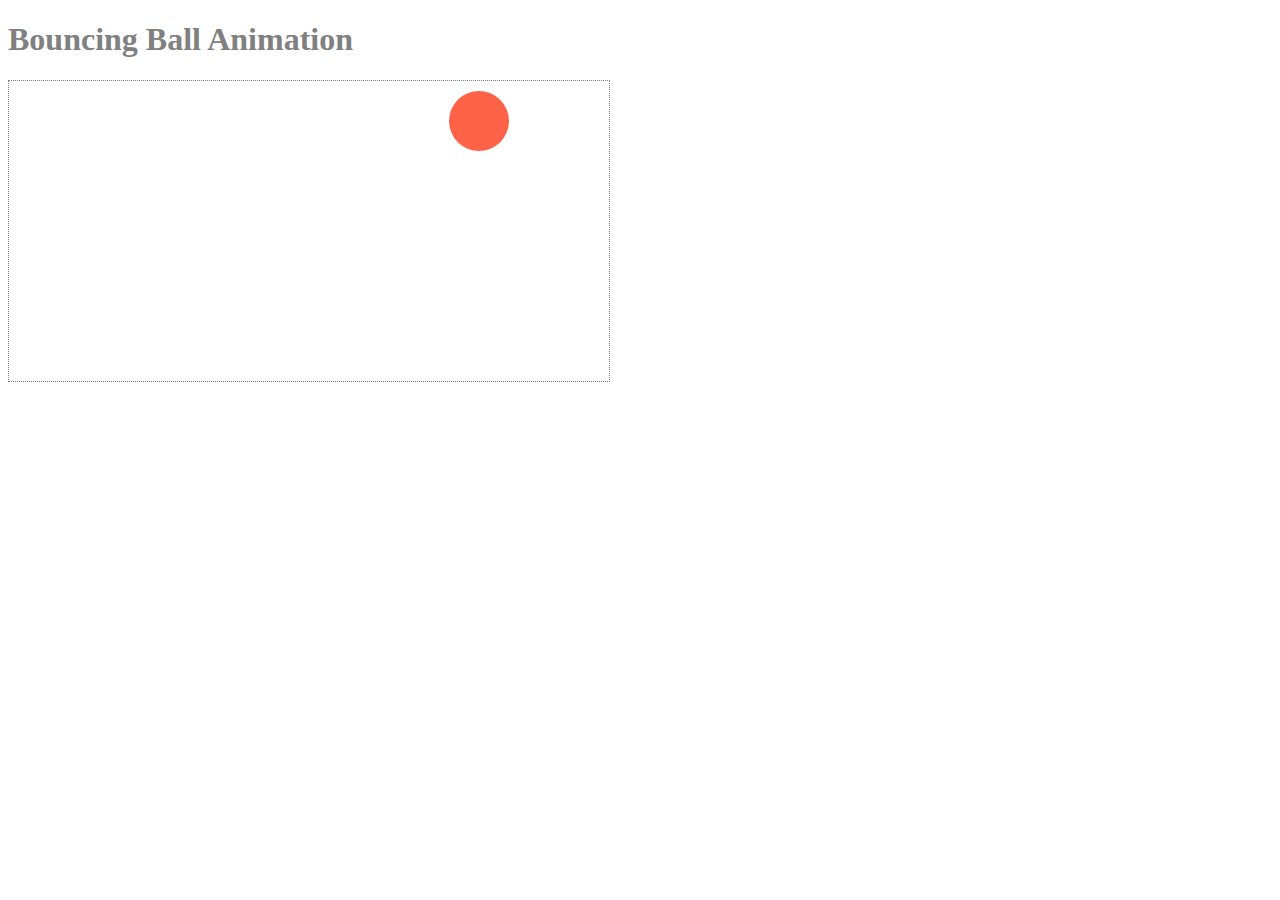
<file: ballAnimation/index.html>
<!DOCTYPE html>
<html>
<head>
	<title>Animation</title>
	<link rel="stylesheet" type="text/css" href="style.css">
</head>
<body>
	<h1>Bouncing Ball Animation</h1>
	<canvas id="myCanvas" width="600px" height="300px"></canvas>
	<script type="text/javascript" src="bounce.js"></script>
</body>
</html><!DOCTYPE html>
<html>
<head>
	<title></title>
</head>
<body>

</body>
</html>
</file>
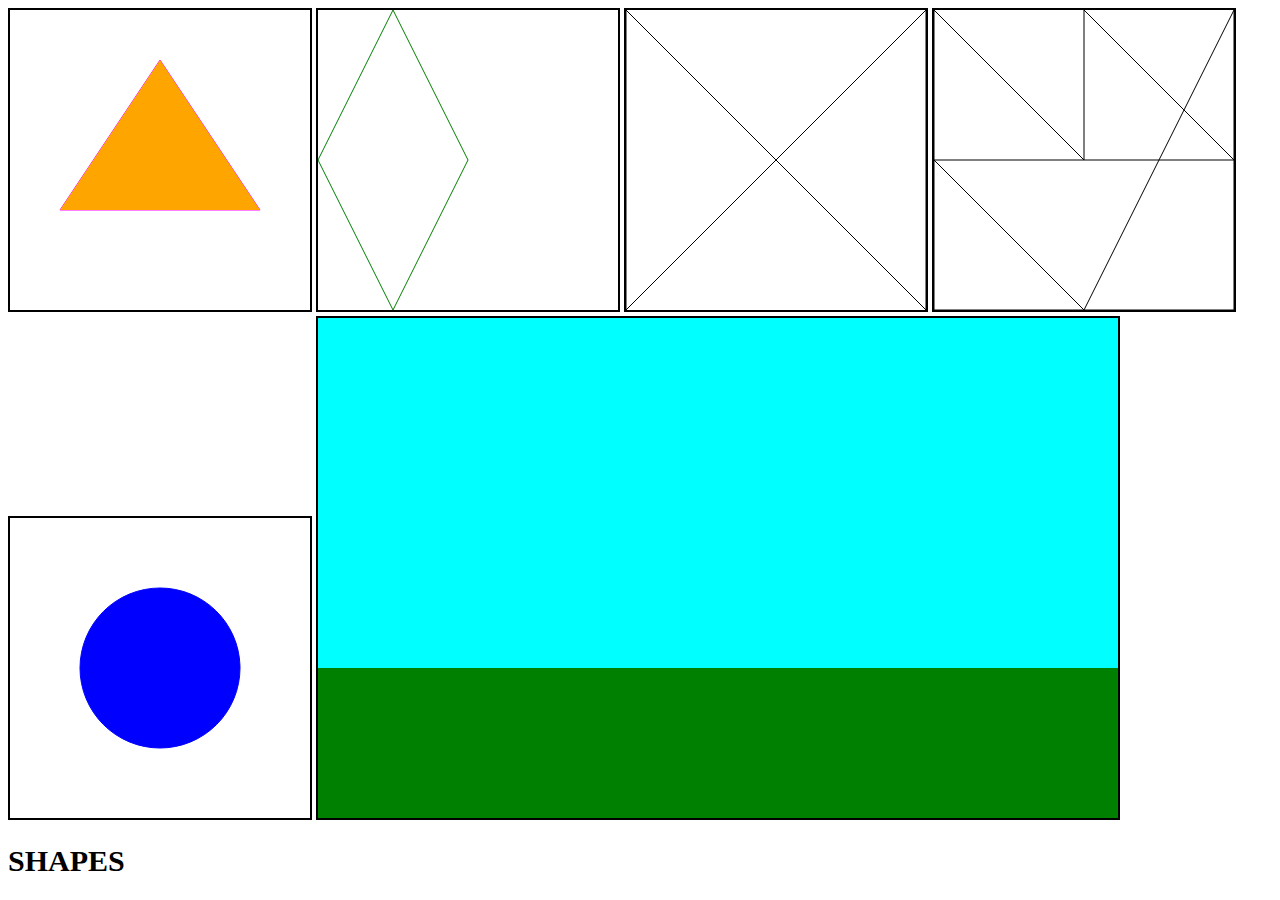
<file: coordinates&path/index.html>
<!DOCTYPE html>
<html>
<head>
	
	<title>Canvas</title>
	<link rel="stylesheet" type="text/css" href="style.css">
</head>

<body>
	<canvas id='myCanvas' width='300px' height='300px'> </canvas>
	<canvas id='myCanvas2' width='300px' height='300px'> </canvas>
	<canvas id='myCanvas3' width='300px' height='300px'> </canvas>
	<canvas id='myCanvas4' width='300px' height='300px'> </canvas>
	<canvas id='myCanvas5' width='300px' height='300px'> </canvas>
	<canvas id='myCanvas6' width='800px' height='500px'> </canvas>
	<script type="text/javascript" src='drawCanvas.js'> </script>

<h1> SHAPES</h1>
</body>
</html>
</file>
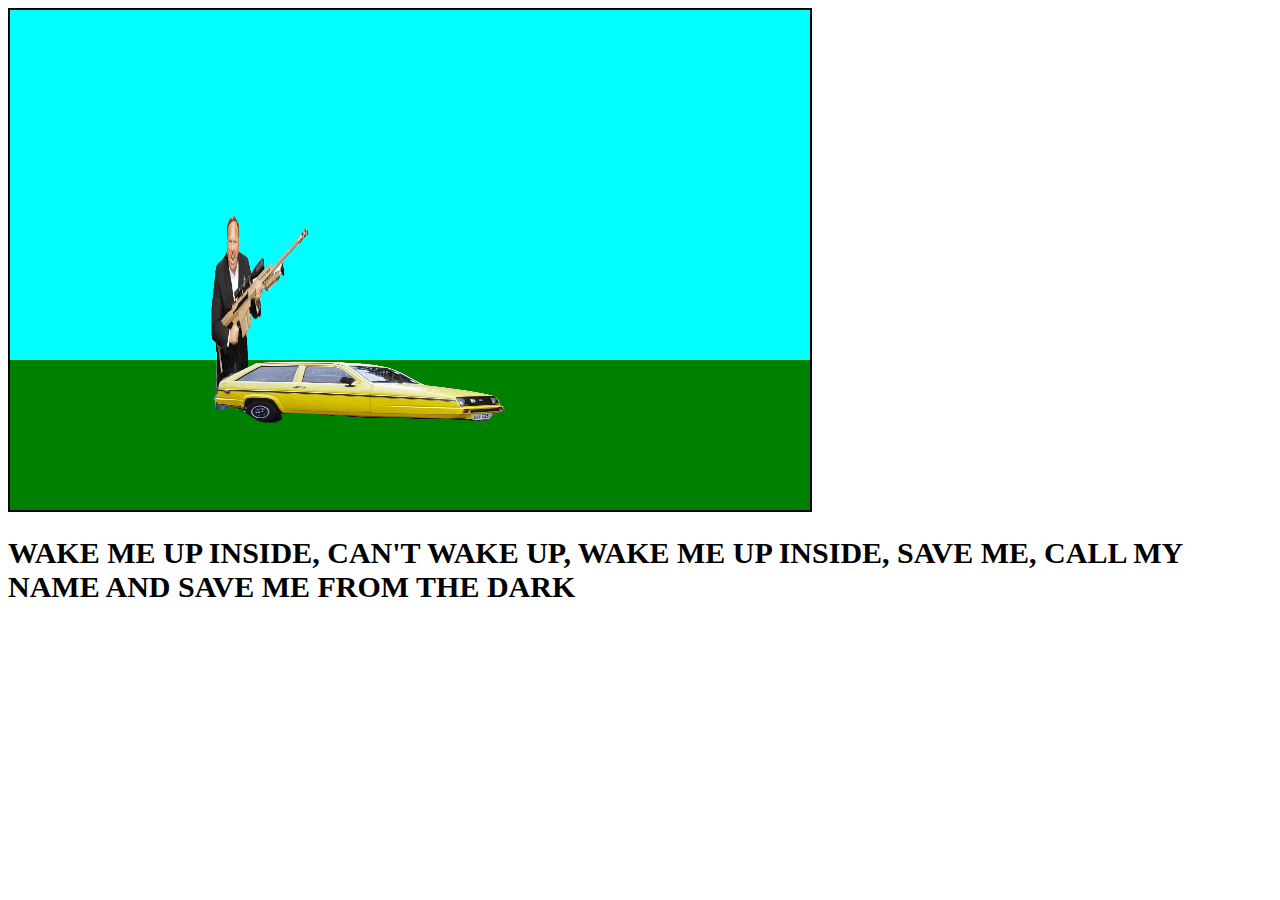
<file: drawimage/index.html>
<!DOCTYPE html>
<html>
<head>
	
	<title>Canvas</title>
	<link rel="stylesheet" type="text/css" href="style.css">
</head>

<body>

	<canvas id='myCanvas6' width='800px' height='500px'> </canvas>
	<script type="text/javascript" src='drawImage.js'> </script>

<h1> WAKE ME UP INSIDE, 
CAN'T WAKE UP, 
WAKE ME UP INSIDE,
SAVE ME,
CALL MY NAME AND SAVE ME FROM THE DARK</h1>
</body>
</html>
</file>
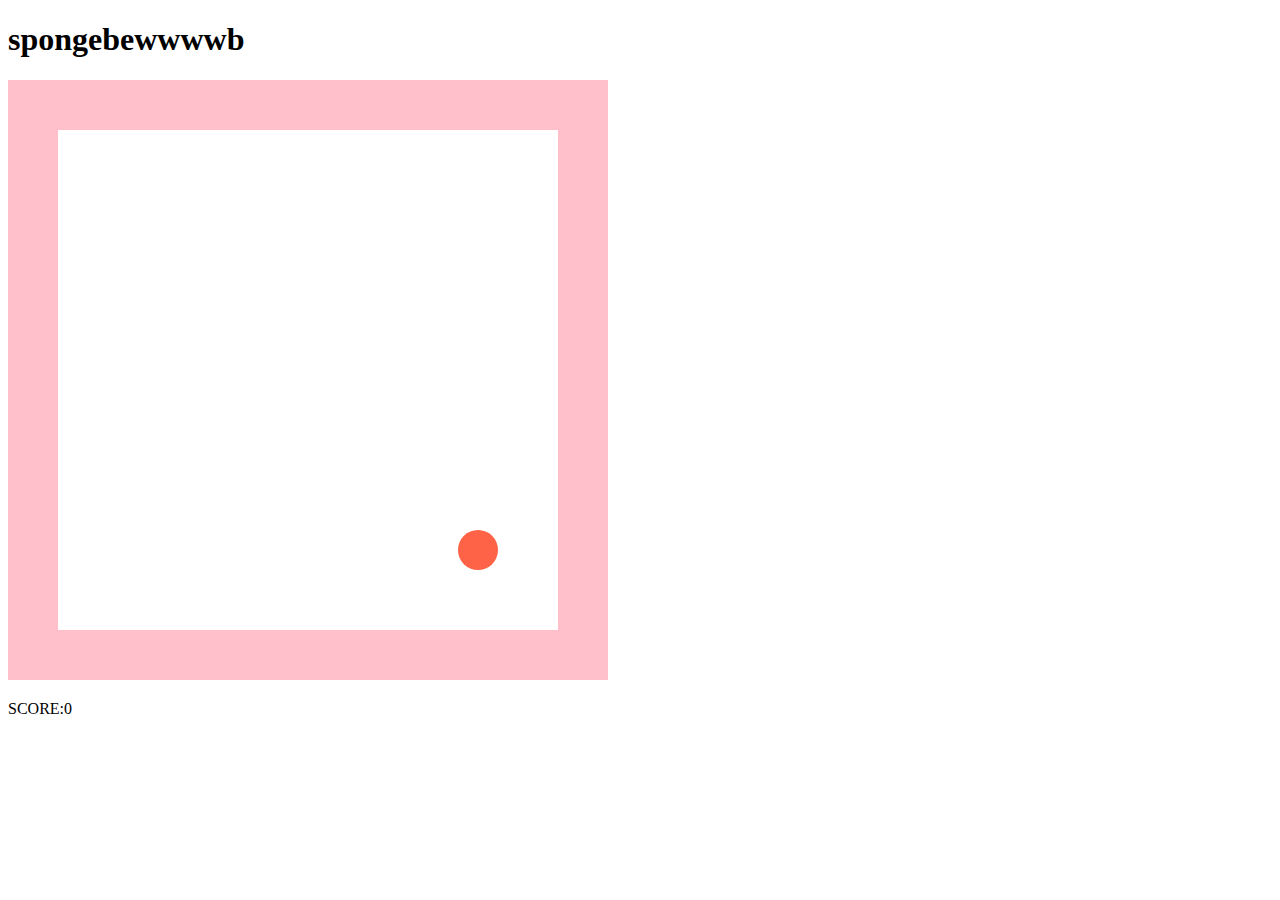
<file: keyboard project/index.html>
<!DOCTYPE html>
<html>
<head>
	<title>Spongebob game</title>
	<link rel="stylesheet" type="text/css" href="style.css">
</head>
<body>
<h1>spongebewwwwb</h1>
<canvas id="mycanvas" width="500px" height="500px"></canvas>
<script type="text/javascript" src='keyboard.js'></script>
<p id="scoreSystem">SCORE:0</p>
</body>
</html>
</file>
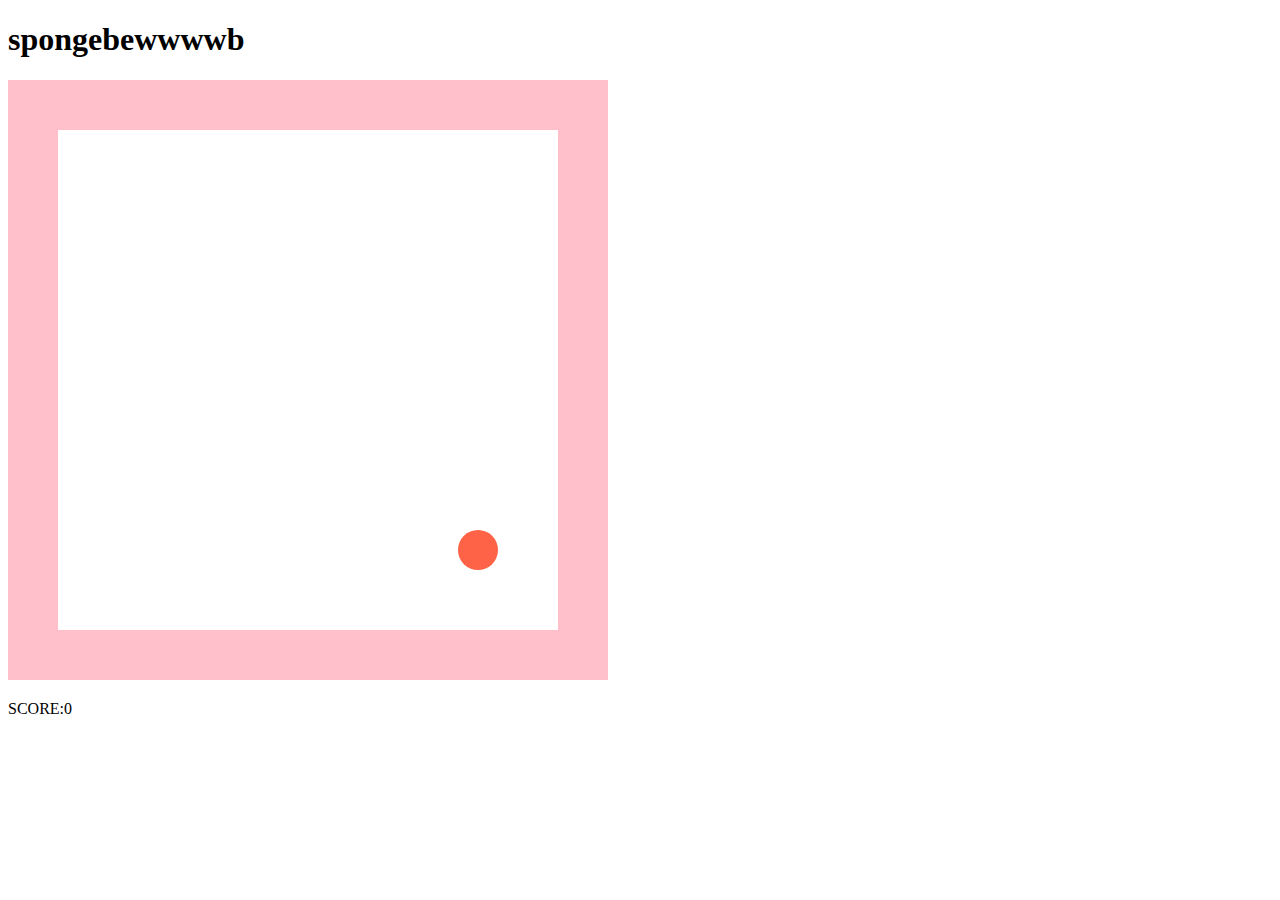
<file: pacman/index.html>
<!DOCTYPE html>
<html>
<head>
	<title>Spongebob game</title>
	<link rel="stylesheet" type="text/css" href="style.css">
</head>
<body>
<h1>spongebewwwwb</h1>
<canvas id="mycanvas" width="500px" height="500px"></canvas>
<script type="text/javascript" src='pacman.js'></script>
<p id="scoreSystem">SCORE:0</p>
</body>
</html>
</file>
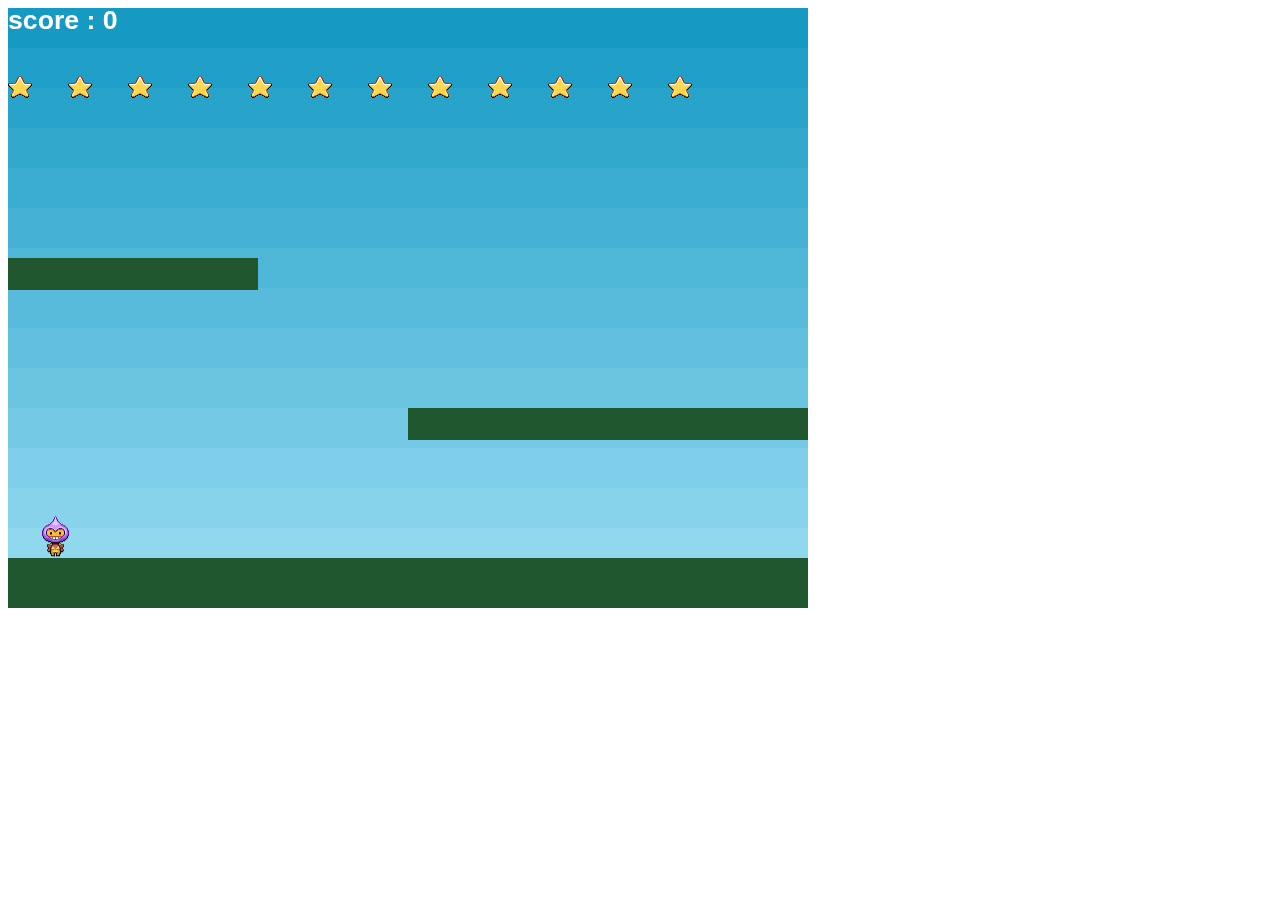
<file: Phaser/index.html>
<!DOCTYPE html> 
<html lang="en"> 
<head> 
	<meta charset="UTF-8" />
	<title>Phaser - Making your first game, part 1</title>
	<script type="text/javascript" src="js/phaser.min.js"></script>
    
  
</head>
<body>

	<script type="text/javascript" src="app.js"></script>

</body>
</html>
</file>
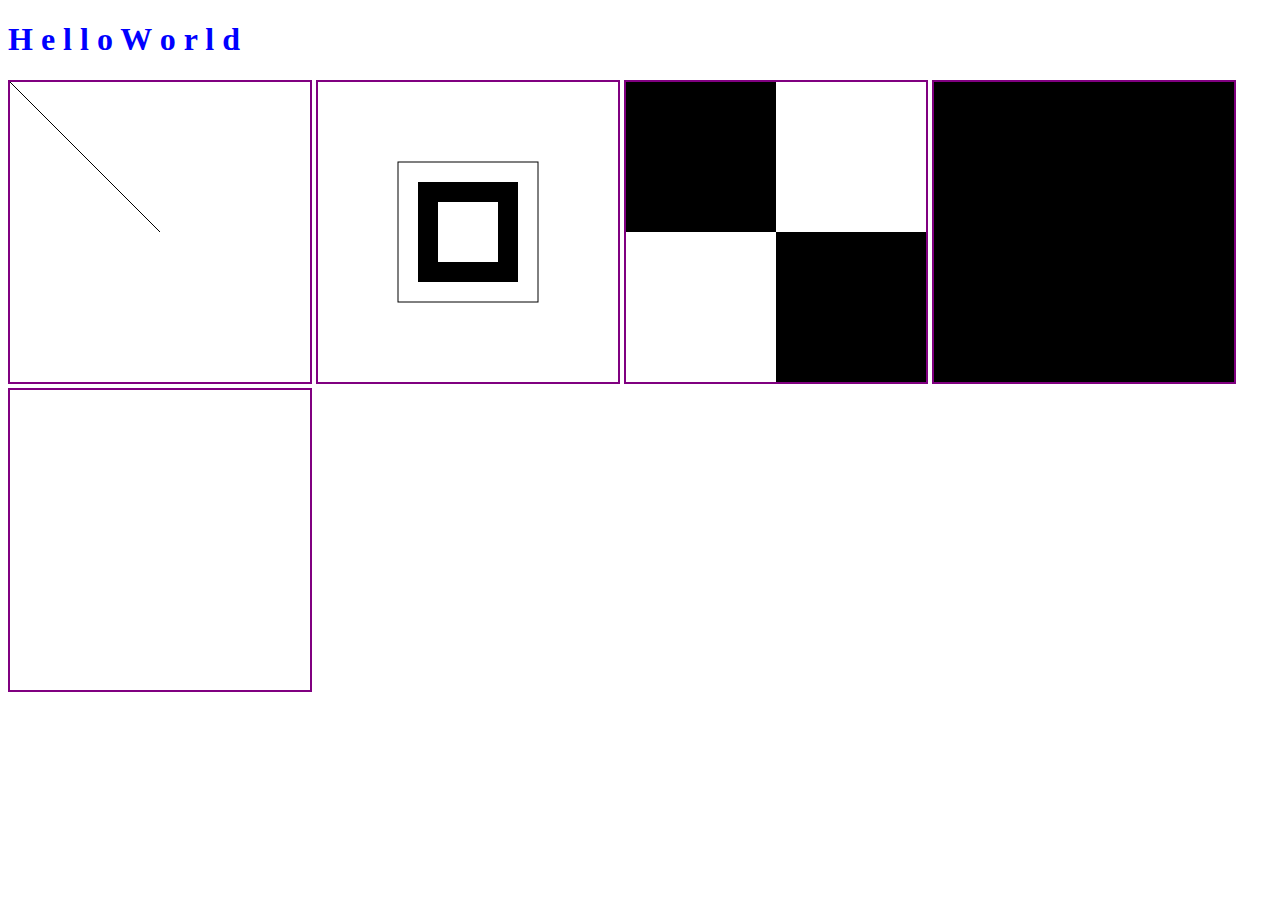
<file: lesson1/l u x u r y.html>
<!DOCTYPE html>
<html>
<head>
	<title>W e l c o m e T o P a r i d i s e</title>
	<link rel="stylesheet" type="text/css" href="s t y l e.css">
</head>
<body>
	<h1> H e l l o W o r l d</h1>
	
	<canvas id="myCanvas" width='300px' height='300px' ></canvas>
	<canvas id="myCanvas2" width='300px' height='300px' ></canvas>
	<canvas id="myCanvas3" width='300px' height='300px' ></canvas>
	<canvas id="myCanvas4" width='300px' height='300px' ></canvas>
	<canvas id="myCanvas5" width='300px' height='300px' ></canvas>
	<script type='text/javascript' src='h o t l i n e.js'></script>
</body>
</html>
</file>
<file: ballAnimation/style.css>
canvas {
	border: 1px dotted gray;
}

h1 {
	color: gray;
}
</file>
<file: coordinates&path/style.css>
h1 {
	font-size:30px;
	font-family: papyrus;
}

canvas {
		border:2px solid black;
}
</file>
<file: drawimage/style.css>
h1 {
	font-size:30px;
	font-family: papyrus;
}

canvas {
		border:2px solid black;
}
</file>
<file: keyboard project/style.css>
canvas {
	border:50px solid pink;
}
h1 {
 font-family: comic;
}
</file>
<file: pacman/style.css>
canvas {
	border:50px solid pink;
}
h1 {
 font-family: comic;
}
</file>
<file: lesson1/s t y l e.css>
h1 {
	color:blue;
}
canvas {
	border:2px solid purple;
}
</file>
